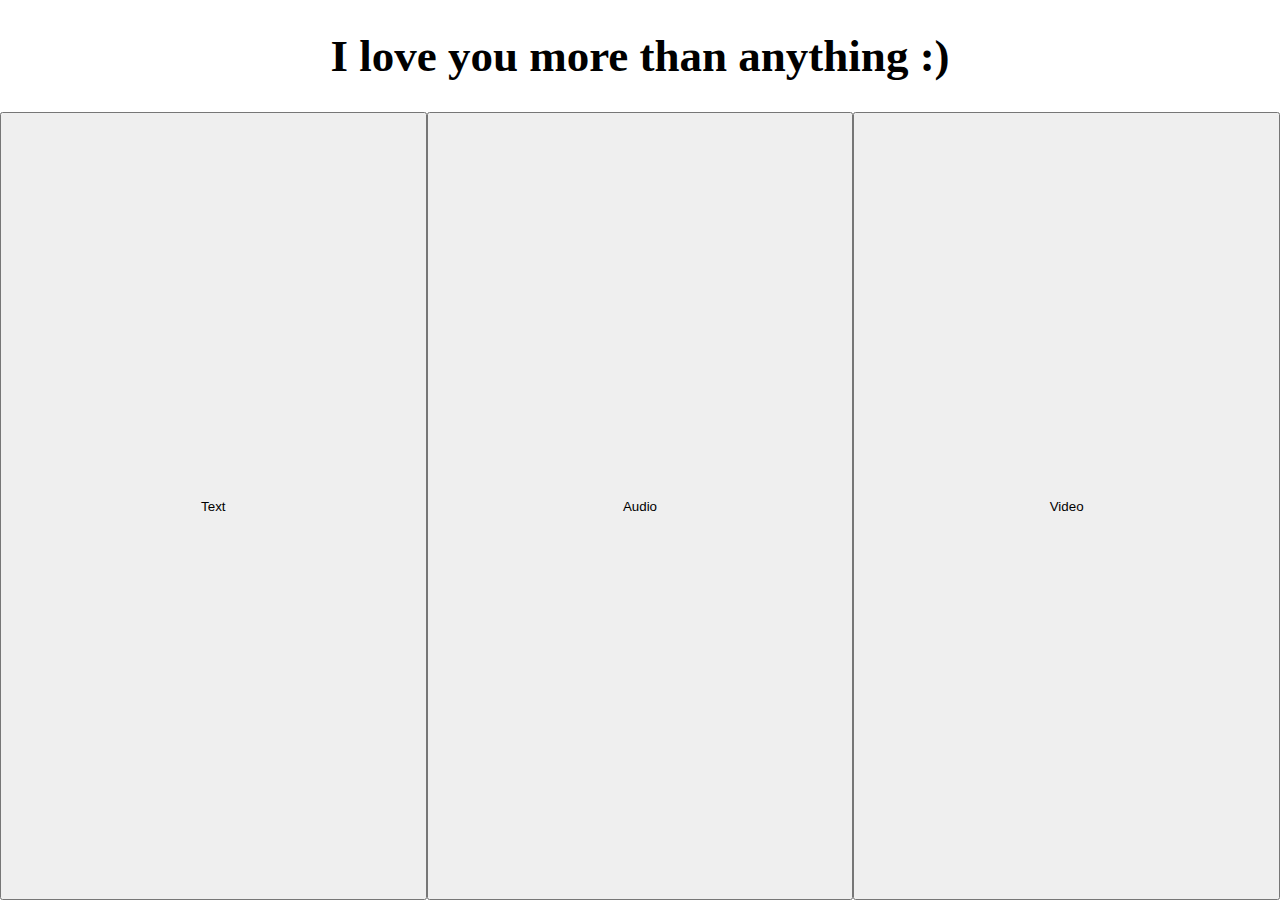
<file: index.html>
<!DOCTYPE html>
<html lang="en">
<head>
    <meta charset="UTF-8">
    <meta http-equiv="X-UA-Compatible" content="IE=edge">
    <meta name="viewport" content="width=device-width, initial-scale=1.0">
    <title>I Love You :)</title>
    <style>
        body {
            margin: 0;
            height: 100vh;
            width: 100%;
        }

        button {
            width: 100%;
            height: 100%;
        }

        h1 {
            font-size: 5vh;
            text-align: center;
        }
        
        #gridouter {
            display: grid;
            width: 100%;
            height: 100%;
            grid-template-rows: 0.1fr 1fr;
        }
        
        #gridinner {
            display: grid;
        }

        @media (min-aspect-ratio: 1/1) {
            #gridinner {
                grid-template-columns: 1fr 1fr 1fr;
            }
        }
        @media (max-aspect-ratio: 1/1) {
            #gridinner {
                grid-template-rows: 1fr 1fr 1fr;
            }
        }
    </style>
</head>
<body>
    <div id="gridouter">
        <h1>I love you more than anything :)</h1>
        <div id="gridinner">
            <section><button onclick="location.href='text'">Text</button></section>
        <section><button onclick="location.href='audio'">Audio</button></section>
        <section><button onclick="location.href='video'">Video</button></section>
        </div>
    </div>
</body>
</html>
</file>
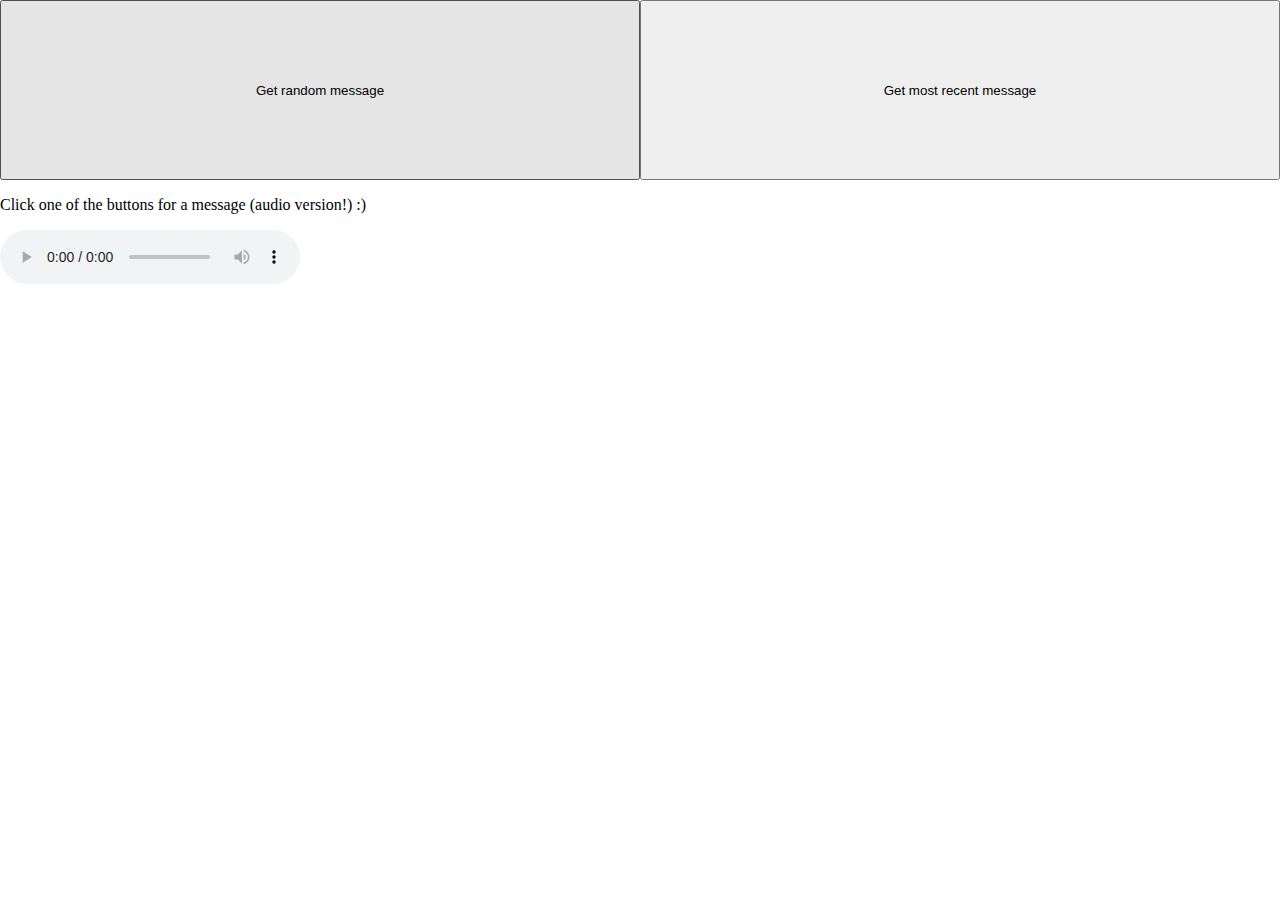
<file: audio.html>
<!DOCTYPE html>
<html lang="en">
<head>
    <meta charset="UTF-8">
    <meta http-equiv="X-UA-Compatible" content="IE=edge">
    <meta name="viewport" content="width=device-width, initial-scale=1.0">
    <title>Audio Messages</title>
    <script>
        //stolen
        function httpGetAsync(theUrl, callback)
        {
            var xmlHttp = new XMLHttpRequest();
            xmlHttp.onreadystatechange = function() { 
                if (xmlHttp.readyState == 4 && xmlHttp.status == 200)
                    callback(xmlHttp.responseText);
            }
            xmlHttp.open("GET", theUrl, true); // true for asynchronous 
            xmlHttp.send(null);
        }
        Array.prototype.random = function () {
            return this[Math.floor((Math.random()*this.length))];
        }
        //mine
        window.onload = () => {

            random.onclick = e => {
                httpGetAsync("audiosindex.txt", response => {
                    let filename = response.split("\n").random();
                    output.src = "audio/"+filename;
                    setTimeout(_=>output.play(), 300);
                });
            }

            todays.onclick = e => {
                httpGetAsync("audiosindex.txt", response => {
                    let filename = response.split("\n").pop();
                    output.src = "audio/"+filename;
                    setTimeout(_=>output.play(), 300);
                });
            }
        }
    </script>
    <style>
        div {
            display: grid;
            grid-template-columns: 1fr 1fr;
        }
        body {
            margin: 0;
        }
        button {
            height: 20vh;
            width: 100%;
        }
    </style>
</head>
<body>
    <div>
        <section>
            <button id="random">Get random message</button>
        </section>
        <section>
            <button id="todays">Get most recent message</button>
        </section>
    </div>
    <p>Click one of the buttons for a message (audio version!) :)</p>
    <audio controls id="output"></audio>
</body>
</html>
</file>
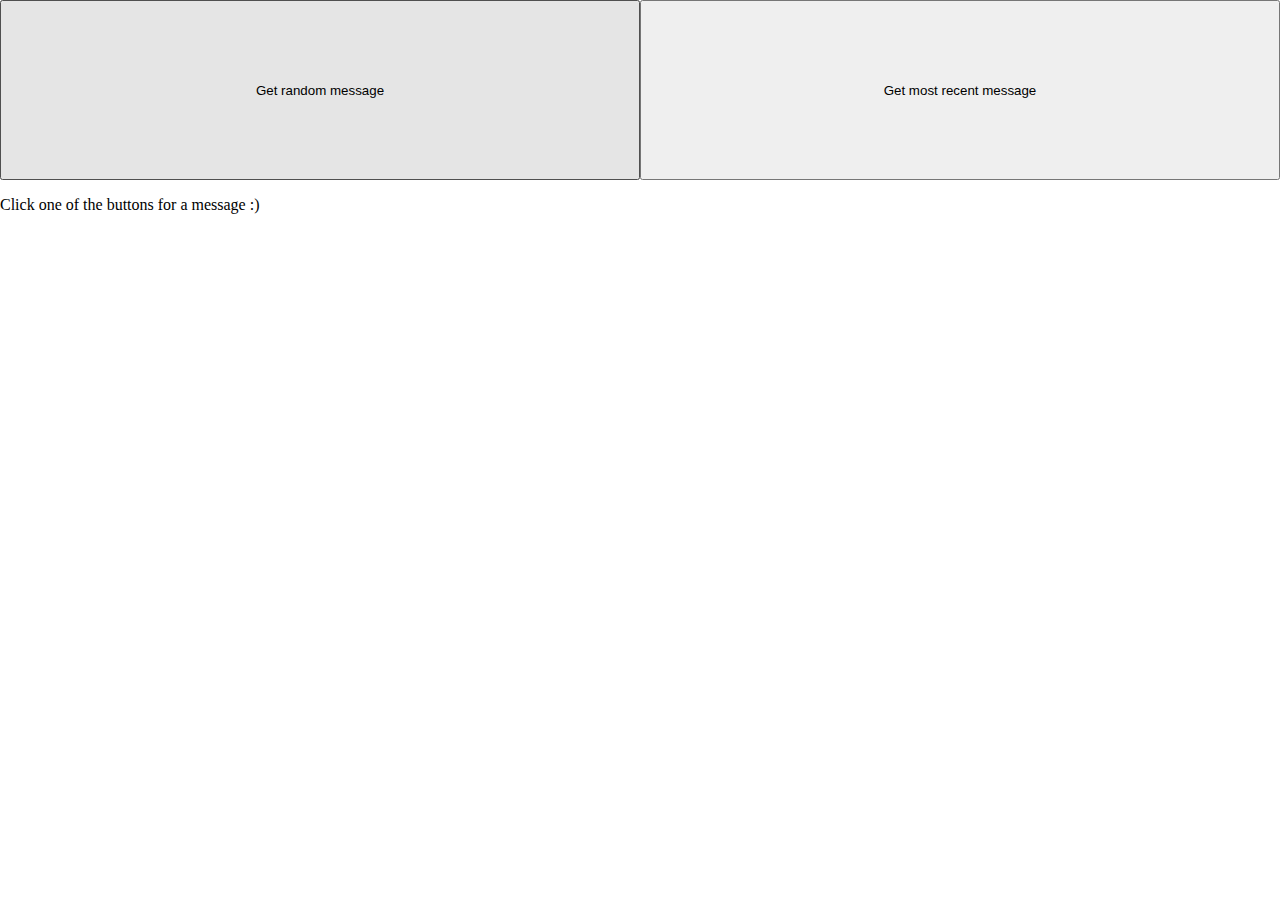
<file: text.html>
<!DOCTYPE html>
<html lang="en">
<head>
    <meta charset="UTF-8">
    <meta http-equiv="X-UA-Compatible" content="IE=edge">
    <meta name="viewport" content="width=device-width, initial-scale=1.0">
    <title>Text Messages</title>
    <script>
        //stolen
        function httpGetAsync(theUrl, callback)
        {
            var xmlHttp = new XMLHttpRequest();
            xmlHttp.onreadystatechange = function() { 
                if (xmlHttp.readyState == 4 && xmlHttp.status == 200)
                    callback(xmlHttp.responseText);
            }
            xmlHttp.open("GET", theUrl, true); // true for asynchronous 
            xmlHttp.send(null);
        }
        Array.prototype.random = function () {
            return this[Math.floor((Math.random()*this.length))];
        }
        //mine
        window.onload = () => {

            random.onclick = e => {
                httpGetAsync("textmsgs.txt", response => {
                    output.innerText = response.split("\n").random();
                });
            }

            todays.onclick = e => {
                httpGetAsync("textmsgs.txt", response => {
                    output.innerText = response.split("\n").pop();
                });
            }
        }
    </script>
    <style>
        div {
            display: grid;
            grid-template-columns: 1fr 1fr;
        }
        body {
            margin: 0;
        }
        button {
            height: 20vh;
            width: 100%;
        }
    </style>
</head>
<body>
    <div>
        <section>
            <button id="random">Get random message</button>
        </section>
        <section>
            <button id="todays">Get most recent message</button>
        </section>
    </div>
    <p id="output">Click one of the buttons for a message :)</p>
</body>
</html>
</file>
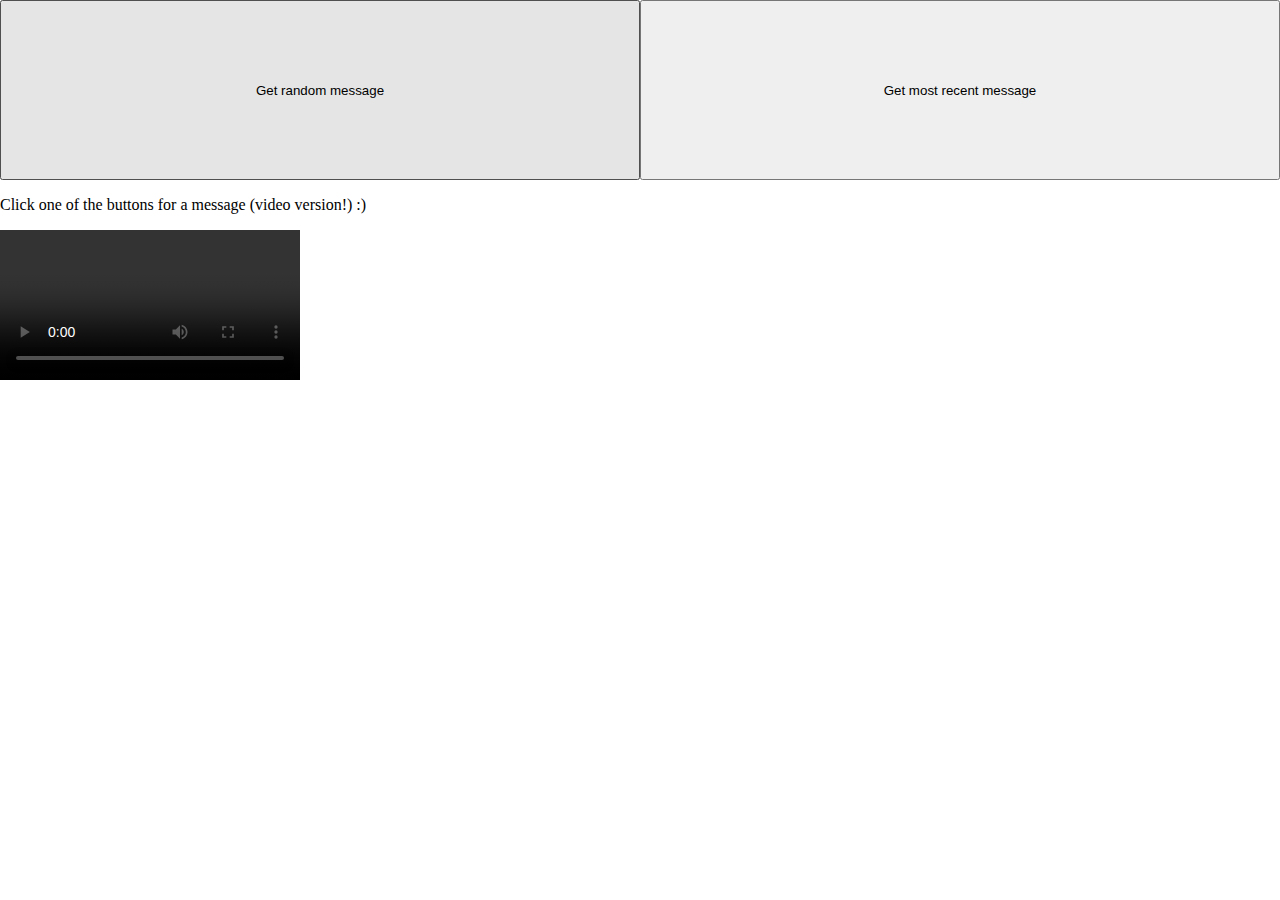
<file: video.html>
<!DOCTYPE html>
<html lang="en">
<head>
    <meta charset="UTF-8">
    <meta http-equiv="X-UA-Compatible" content="IE=edge">
    <meta name="viewport" content="width=device-width, initial-scale=1.0">
    <title>Video Messages</title>
    <script>
        //stolen
        function httpGetAsync(theUrl, callback)
        {
            var xmlHttp = new XMLHttpRequest();
            xmlHttp.onreadystatechange = function() { 
                if (xmlHttp.readyState == 4 && xmlHttp.status == 200)
                    callback(xmlHttp.responseText);
            }
            xmlHttp.open("GET", theUrl, true); // true for asynchronous 
            xmlHttp.send(null);
        }
        Array.prototype.random = function () {
            return this[Math.floor((Math.random()*this.length))];
        }
        //mine
        window.onload = () => {

            random.onclick = e => {
                httpGetAsync("videosindex.txt", response => {
                    let filename = response.split("\n").random();
                    output.src = "video/"+filename;
                    setTimeout(_=>output.play(), 300);
                });
            }

            todays.onclick = e => {
                httpGetAsync("videosindex.txt", response => {
                    let filename = response.split("\n").pop();
                    output.src = "video/"+filename;
                    setTimeout(_=>output.play(), 300);
                });
            }
        }
    </script>
    <style>
        div {
            display: grid;
            grid-template-columns: 1fr 1fr;
        }
        body {
            margin: 0;
        }
        button {
            height: 20vh;
            width: 100%;
        }
    </style>
</head>
<body>
    <div>
        <section>
            <button id="random">Get random message</button>
        </section>
        <section>
            <button id="todays">Get most recent message</button>
        </section>
    </div>
    <p>Click one of the buttons for a message (video version!) :)</p>
    <video controls id="output"></audio>
</body>
</html>
</file>
